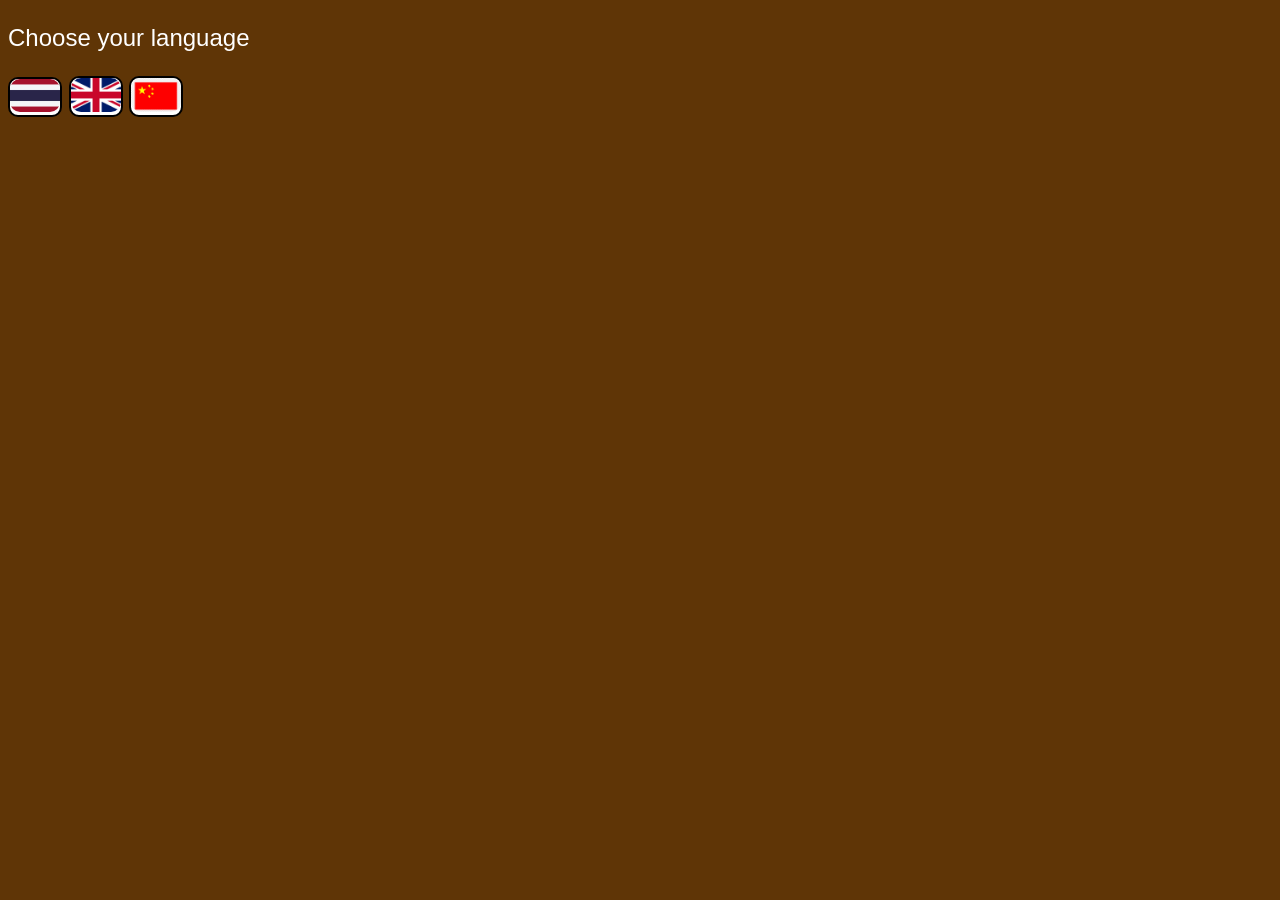
<file: index.html>
<!DOCTYPE html>
<html lang="en">
<head>
    <meta charset="UTF-8">
    <meta name="viewport" content="width=device-width, initial-scale=1.0">
    <title>The Thief-Catching image of Buddha</title>
    <link rel="stylesheet" href="museum.css">
</head>
<body>
    <p>Choose your language</p>
    <button class="button1">
        <a href="Doctor-Thai.PNG">
            <img class="Thai" src="Flag_of_Thailand.svg.png" alt="Thai Flag">
        </a>
    </button>
    <button class="button2">
        <a href="Doctor-Eng.PNG">
            <img class="English" src="Flag_of_the_United_Kingdom.svg.png" alt="UK Flag">
        </a>
    </button>
    <button class="button3">
        <a href="Doctor-Chinese.PNG">
            <img class="Chinese" src="png-transparent-flag-of-china-chinese-communist-revolution-symbol-chinese-flag-border-miscellaneous-floating.png" alt="Chinese Flag">
        </a>
    </button>
</body>
</html>
</file>
<file: museum.css>
body {
    font-family: Helvetica;
    font-size: 24px;
    background-color: rgb(95, 53, 6);
    color:rgb(255, 255, 255);
}
.button1 {
    padding-top: 0;
    padding-left: 0;
    padding-right: 0;
    padding-bottom: 0;
    border-radius: 10px;
    border-style: solid;
    margin-bottom: 15px;
    background-color: rgb(255, 255, 255);
    cursor: pointer;
}          
.button2 {
    padding-top: 0;
    padding-left: 0;
    padding-right: 0;
    padding-bottom: 0;
    border-radius: 10px;
    border-style: solid;
    margin-bottom: 15px;
    background-color: rgb(255, 255, 255);
    cursor: pointer;
}
.button3 {
    padding-top: 0;
    padding-left: 0;
    padding-right: 0;
    padding-bottom: 0;
    border-radius: 10px;
    border-style: solid;
    margin-bottom: 10px;
    background-color: rgb(255, 255, 255);
    cursor: pointer;
}
.Thai {
    width: 50px;
    object-fit: cover;
    border-radius: 10px;
}
.English {
    width: 50px;
    height: 34px;
    object-fit: cover;
    border-radius: 10px;
}
.Chinese {
    width: 50px;
    height: 34px;
    object-fit: cover;
    border-radius: 10px;
}
</file>
